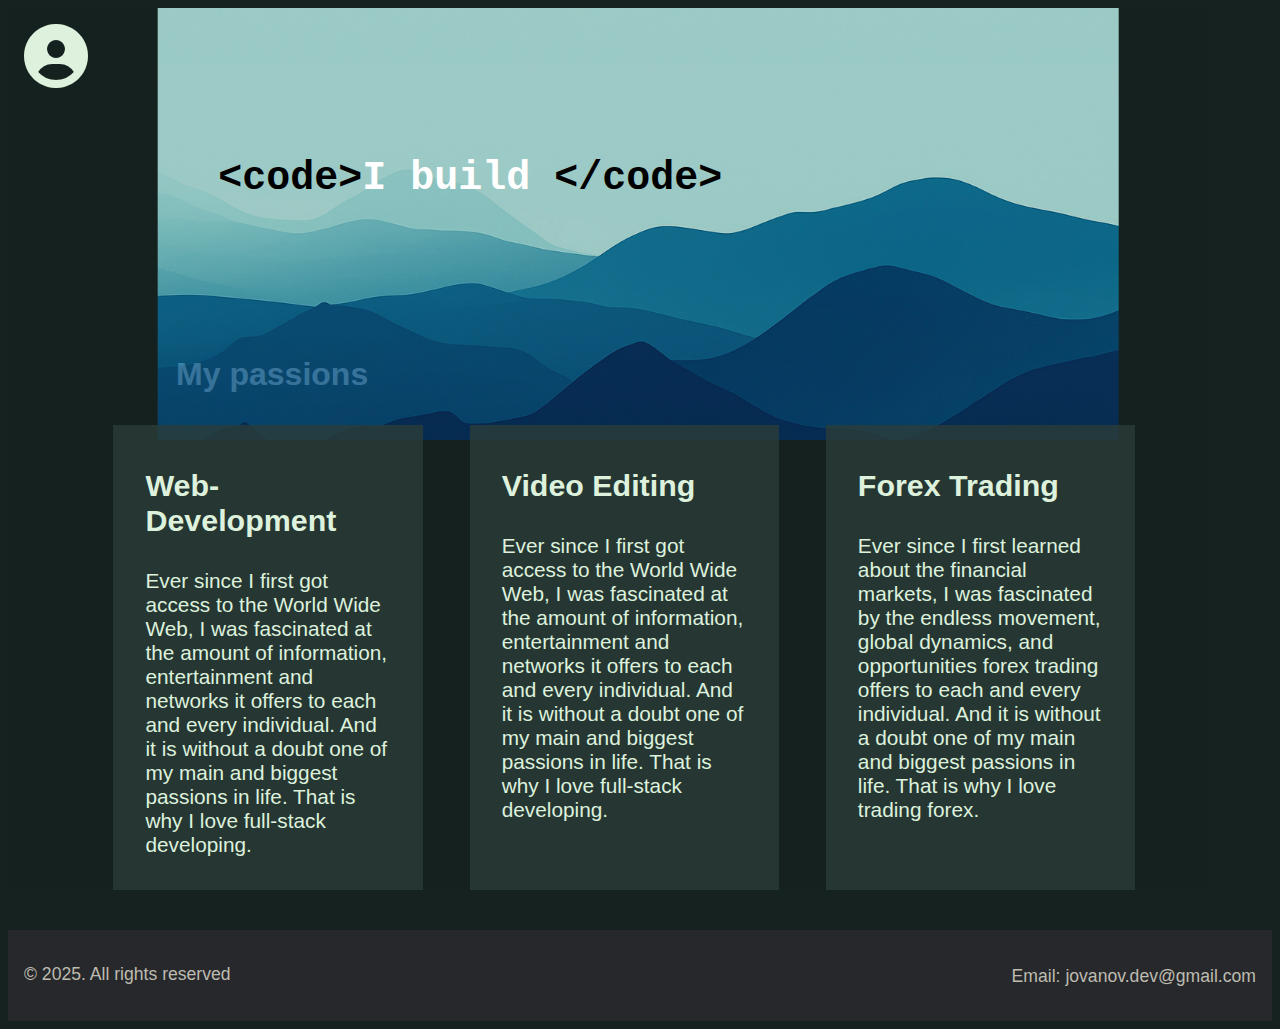
<file: index.html>
<!DOCTYPE html>
<html lang="en">
<head>
    <meta charset="UTF-8">
    <meta name="viewport" content="width=device-width, initial-scale=1.0">
    <link rel="stylesheet" href="./portfoliocss.css">
    <link rel="stylesheet" href="https://cdnjs.cloudflare.com/ajax/libs/font-awesome/6.7.2/css/all.min.css" integrity="sha512-Evv84Mr4kqVGRNSgIGL/F/aIDqQb7xQ2vcrdIwxfjThSH8CSR7PBEakCr51Ck+w+/U6swU2Im1vVX0SVk9ABhg==" crossorigin="anonymous" referrerpolicy="no-referrer" />
    <title>Portfolio</title>
</head>
<body>
    <div class="all_sides">
    

        
        <i class="fa-solid fa-circle-user" class="onclick_button" onclick="toggleMenu()"></i>
<p class="nav_p">HOME</p>
           
        <div id="popupMenu" class="left_side">
        
            <img class="profile_picture" src="./1000015384.webp">
        <p class="name">Stefan Jovanov</p>
        <p class="profile_etc">Full-stack Web Developer</p>
            <div class="left_side_down">
                <div class="age_city_residence">
                    <div class="age">
                        <p>Age: </p>
                        <p>17</p> 
                    </div>
                    <div class="city">
                        <p>City: </p>
                        <p>Veles</p>
                    </div>
                    <div class="residence">
                        <p>Residence: </p>
                        <p>Macedonia</p>
                    </div>
                </div>
            <hr class="line">
            <div class="circles">
                <div class="html">
                    <div class="html_circle"><p class="html_value">100%</p></div>
                    <p class="html_p">HTML</p>
                </div>
                <div class="css">
                    <div class="css_circle"><p class="css_value">100%</p></div>
                    <p class="css_p">CSS</p>
                </div>
                <div class="javascript">
                    <div class="javascript_circle"><p class="javascript_value">70%</p></div>
                    <p class="javascript_p">JavaScript</p>
                </div>
                <div class="php">
                    <div class="php_circle"><p class="php_value">40%</p></div>
                    <p class="php_p">PHP</p>
                </div>
           
            </div>
         </div>
    </div>
    <div class="center_right_side">
        <div class="center">
                    <img class="photo_paysage" src="./polarr_image.jpg">
                    <p class="banner-text"><code>&lt;<span>code</span>&gt;<span id="typed-text"></span><span class="cursor"></span>&lt;/<span>code</span>&gt;</code></p>
                    
        </img>
        </div>
        <div class="center_down">
            <p class="center_down_p">My passions</p>
        <div class="passions">
            <div class="passion_square">
                <p class="upper_p">Web-Development</p>
                <p class="lower_p">Ever since I first got access to the World Wide Web, I was fascinated at the amount of information, entertainment and networks it offers to each and every individual. And it is without a doubt one of my main and biggest passions in life. That is why I love full-stack developing.</p>
            </div>
            <div class="passion_square">
                <p class="upper_p">Video Editing</p>
                <p class="lower_p">Ever since I first got access to the World Wide Web, I was fascinated at the amount of information, entertainment and networks it offers to each and every individual. And it is without a doubt one of my main and biggest passions in life. That is why I love full-stack developing.</p>
            </div>
            <div class="passion_square">
                <p class="upper_p">Forex Trading</p>
                <p class="lower_p">Ever since I first learned about the financial markets, I was fascinated by the endless movement, global dynamics, and opportunities forex trading offers to each and every individual. And it is without a doubt one of my main and biggest passions in life. That is why I love trading forex.</p>
            </div>
        </div> 
        </div>
        <div class="right_side">
        </div>
    </div>
</div>
<footer>
  <p class="left_footer_p">© 2025. All rights reserved</p>
  <p class="right_footer_p">Email: <br class="br" >jovanov.dev@gmail.com</p>
</footer>
</body>
<script>
    const text = "I build web-sites.";
    const target = document.getElementById("typed-text");
    let index = 0;
    let deleting = false;

    function typeLoop() {
      if (!deleting) {
        target.textContent += text[index];
        index++;
        if (index === text.length) {
          deleting = true;
          setTimeout(typeLoop, 1000); // wait before deleting
          return;
        }
      } else {
        target.textContent = text.substring(0, index - 1);
        index--;
        if (index === 0) {
          deleting = false;
        }
      }
      setTimeout(typeLoop, 100);
    }

    typeLoop();


    function toggleMenu() {
  var menu = document.getElementById("popupMenu");
  menu.style.display = (menu.style.display === "block") ? "none" : "block";
}
  </script>
</file>
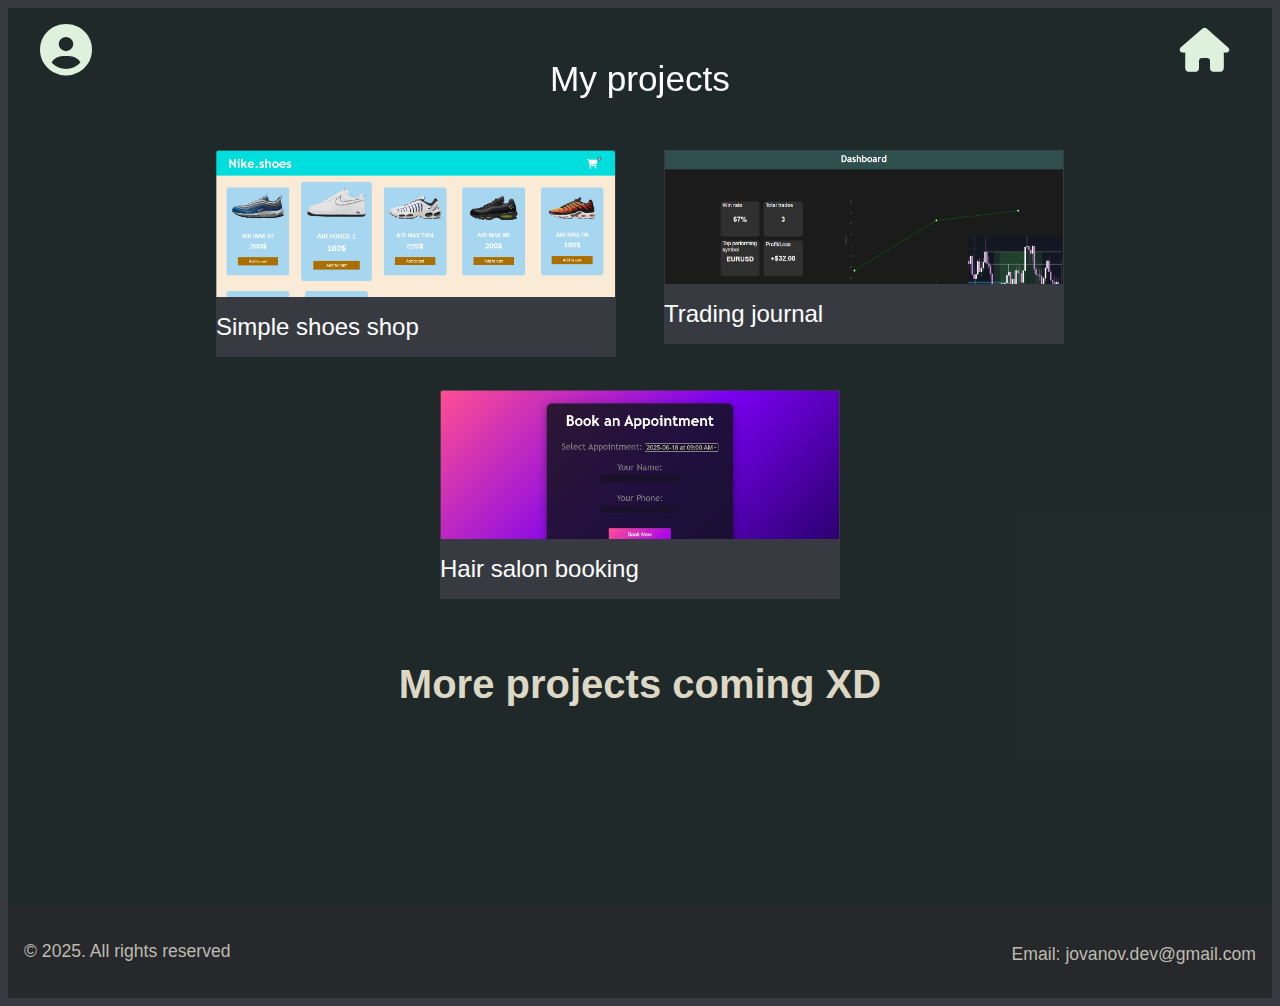
<file: portfolio_inside.html>
<!DOCTYPE html>
<html lang="en">
<head>
    <meta charset="UTF-8">
    <meta name="viewport" content="width=device-width, initial-scale=1.0">
    <link rel="stylesheet" href="nov.css">
        <link rel="stylesheet" href="https://cdnjs.cloudflare.com/ajax/libs/font-awesome/6.7.2/css/all.min.css" integrity="sha512-Evv84Mr4kqVGRNSgIGL/F/aIDqQb7xQ2vcrdIwxfjThSH8CSR7PBEakCr51Ck+w+/U6swU2Im1vVX0SVk9ABhg==" crossorigin="anonymous" referrerpolicy="no-referrer" />
<link rel="stylesheet" href="https://cdnjs.cloudflare.com/ajax/libs/font-awesome/6.5.0/css/all.min.css">
    <link rel="stylesheet" href="https://cdnjs.cloudflare.com/ajax/libs/font-awesome/6.7.2/css/all.min.css" integrity="sha512-Evv84Mr4kqVGRNSgIGL/F/aIDqQb7xQ2vcrdIwxfjThSH8CSR7PBEakCr51Ck+w+/U6swU2Im1vVX0SVk9ABhg==" crossorigin="anonymous" referrerpolicy="no-referrer" />
    <title>Portfolio</title>
    </head>
<body><div class="fixed">
     <i id="datenema" class="fa-solid fa-circle-user" class="onclick_button" onclick="toggleMenu()"></i>
   
    <a href="index.html" class="home_btn">
        <i class="fas fa-home"></i> 
</a>
</div>
           
        <div id="popupMenu" class="left_side">
        
            <img class="profile_picture" src="./1000015384.webp">
        <p class="name">Stefan Jovanov</p>
        <p class="profile_etc">Full-stack Web Developer</p>
            <div class="left_side_down">
                <div class="age_city_residence">
                    <div class="age">
                        <p>Age: </p>
                        <p>17</p> 
                    </div>
                    <div class="city">
                        <p>City: </p>
                        <p>Veles</p>
                    </div>
                    <div class="residence">
                        <p>Residence: </p>
                        <p>Macedonia</p>
                    </div>
                </div>
            <hr class="line">
            <div class="circles">
                <div class="html">
                    <div class="html_circle"><p class="html_value">100%</p></div>
                    <p class="html_p">HTML</p>
                </div>
                <div class="css">
                    <div class="css_circle"><p class="css_value">100%</p></div>
                    <p class="css_p">CSS</p>
                </div>
                <div class="javascript">
                    <div class="javascript_circle"><p class="javascript_value">70%</p></div>
                    <p class="javascript_p">JavaScript</p>
                </div>
                <div class="php">
                    <div class="php_circle"><p class="php_value">40%</p></div>
                    <p class="php_p">PHP</p>
                </div>
           
            </div>
         </div>
    </div>
    <div class="center_right_side">
        <p class="projects_p">My projects</p>
        <div class="flex">
        <div class="project">
            <img class="project_image" src="./cc.PNG">
            <p class="project_text1">   Simple shoes shop</p>
           
        </div>
        <div class="project">
            <img class="project_image" src="./Capturebv.png">
            <p class="project_text1 plus">  Trading journal</p>
        </div>
         <div class="project lower">
            <img class="project_image" src="./hj.PNG">
            <p class="project_text1">Hair salon booking</p>
        </div>
        
    </div>
    <p class="endot">More projects coming XD</p>
    </div>
<footer>
  <p class="left_footer_p">© 2025. All rights reserved</p>
  <p class="right_footer_p">Email: <br class="br" >jovanov.dev@gmail.com</p>
</footer>
    
</body>
</html>

<script>
    
    function toggleMenu() {
  var menu = document.getElementById("popupMenu");
  menu.style.display = (menu.style.display === "block") ? "none" : "block";
}
</script>
</file>
<file: portfoliocss.css>
body {
    background-color: #373b41;
    
}
.nav_p {
    display: none;
}
body::-webkit-scrollbar { 
    display: none;  /* Safari and Chrome */
  }
  html, body {
    max-width: 100%;
    overflow-x: hidden;
}
  .all_sides {
    position: relative;
    display: flex;
    gap: 10%;
  }

.left_side {
    width: 27.5%;
    background-color: #33595e;
    z-index: 12;
    
    height: 120rem;
    position: fixed;
}
.profile_picture {
    width: 8.5rem;
    left: 50%;
    position: relative;
    transform: translateX(-50%);
    border-radius: 100%;
    margin-top: 2rem;
}
.name {
    color: #ddf1dd;
    font-size: 1.8rem;
    text-align: center;
    font-family: 'Trebuchet MS', 'Lucida Sans Unicode', 'Lucida Grande', 'Lucida Sans', Arial, sans-serif;
    font-weight: bold;
}
.profile_etc {
    color: #ddf1dd;
    font-size: 1.4rem;
    margin-top: -1rem;
    text-align: center;
    font-family: 'Trebuchet MS', 'Lucida Sans Unicode', 'Lucida Grande', 'Lucida Sans', Arial, sans-serif;    
}
.left_side_down {
    width: 100%; 
    justify-items: center;
    font-family: 'Times New Roman', Times, serif;
    background-color: #2d4c50;
    height: 100%;
   
    position: relative;
    margin-top: 0%;
}
.age {
    font-size: 1.6rem;
    display: flex;
    gap: 12rem;
    
}
.city {
    font-size: 1.6rem;
    margin-top: -2rem;
    display: flex;
    gap: 10rem;
}
.residence {
    font-size: 1.6rem;
    display: flex;
    gap:3rem;
    margin-top: -2rem;
}
.age_city_residence {
   position: relative;
   margin-top: -0.7rem;
    color: #ddf1dd;
}
.line {
  background-color: #ddf1ddc4;
  color: #ddf1ddc4;;
  margin-top: -0.5rem;
  border-color: #ddf1ddc9;
  width: 83%;
}
.html_circle {
    background-color: transparent;
    border-color: #ddd7c5;
    border-style: solid;
    width: 4.5rem;
    height: 4.5rem;
    margin-top: 1rem;
   
    border-radius: 100%;
    vertical-align: middle;
    position: relative;
    text-align: center;

}
.html_value { 
    color: #ddf1dd;
    font-family: 'Trebuchet MS', 'Lucida Sans Unicode', 'Lucida Grande', 'Lucida Sans', Arial, sans-serif;
    top: 50%;
    position: relative;
    transform: translateY(-140%);
    font-size: 1.6rem;
    font-weight: bold;
}
.html {
    text-align: center;
    margin-top: -0.7rem;
    justify-content: center;
    justify-items: center;
}
.css {margin-top: -0.7rem;
    text-align: center;
    justify-content: center;
    justify-items: center;
}
.javascript {margin-top: -0.7rem;
    text-align: center;
    justify-content: center;
    justify-items: center;
}
.php {
    text-align: center;
    margin-top: -2rem;
    justify-content: center;
    justify-items: center;
}
.html_p {
    color: #ddf1dd;
    font-family: 'Trebuchet MS', 'Lucida Sans Unicode', 'Lucida Grande', 'Lucida Sans', Arial, sans-serif;
    font-size: 1.6rem;
    
    margin-left: 0;
    margin-top: 0.45rem;
}
.css_circle {
    background-color: transparent;
    border-color: #ddd7c5;
    border-style: solid;
    width: 4.5rem;
    height: 4.5rem;
    margin-top: 1rem;
    margin-left: 0rem;
    border-radius: 100%;
    vertical-align: middle;
    position: relative;
    text-align: center;

}
.css_value { 
    color: #ddf1dd;
    font-family: 'Trebuchet MS', 'Lucida Sans Unicode', 'Lucida Grande', 'Lucida Sans', Arial, sans-serif;
    top: 50%;
    position: relative;
    transform: translateY(-140%);
    font-size: 1.6rem;
    font-weight: bold;
}
.css_p {
    color: #ddf1dd;
    font-family: 'Trebuchet MS', 'Lucida Sans Unicode', 'Lucida Grande', 'Lucida Sans', Arial, sans-serif;
    font-size: 1.7rem;
    margin-left: 0rem;
    margin-top: 0.4rem;
}
.circles {
    display: grid;
  grid-template-columns: repeat(3, 1fr);
}
.javascript_circle {
    background-color: transparent;
    border-color: #ddd7c5;
    border-style: solid;
    width: 4.5rem;
    height: 4.5rem;
    margin-top: 1rem;
    margin-left: 0rem;
    border-radius: 100%;
    vertical-align: middle;
    position: relative;
    text-align: center;

}
.javascript_value { 
  color: #ddf1dd;
    font-family: 'Trebuchet MS', 'Lucida Sans Unicode', 'Lucida Grande', 'Lucida Sans', Arial, sans-serif;
    top: 50%;
    position: relative;
    transform: translateY(-140%);
    font-size: 1.65rem;
    font-weight: bold;
}
.javascript_p {
   color: #ddf1dd;;
    font-family: 'Trebuchet MS', 'Lucida Sans Unicode', 'Lucida Grande', 'Lucida Sans', Arial, sans-serif;
    font-size: 1.6rem;
    margin-left: 0rem;
    margin-top: 0.4rem;
}
.php_circle {
    background-color: transparent;
    border-color: #ddd7c5;
    border-style: solid;
    width: 4.5rem;
    height: 4.5rem;
    margin-top: 1rem;
    border-radius: 100%;
    vertical-align: middle;
    position: relative;
    text-align: center;

}
.php_value { 
    color: #ddf1dd;
    font-family: 'Trebuchet MS', 'Lucida Sans Unicode', 'Lucida Grande', 'Lucida Sans', Arial, sans-serif;
    top: 50%;
    position: relative;
    transform: translateY(-140%);
    font-size: 1.65rem;
    font-weight: bold;
}
.php_p {
    color: #ddf1dd;
    font-family: 'Trebuchet MS', 'Lucida Sans Unicode', 'Lucida Grande', 'Lucida Sans', Arial, sans-serif;
    font-size: 1.7rem;

    margin-top: 0.2rem;
}
.center_right_side {
    background-color: #16221fb0;
    width:95%;
    height: 97%;
    position: relative;
    z-index: 1;
    padding-left: 0rem;
    padding-right: 0rem;
    padding-bottom: 10%;
    padding-top: 1rem;
}
.onclick_button {
    display: none;
}
.photo_paysage {
    width: 70%;
    height: 50%;
    opacity: 80%;
    margin-left: 23%;
}
.banner-text {
    font-size:2.5rem;
    margin-top: -20%;
    margin-left: 26%;
    font-family:'Courier New', Courier, monospace;
    font-weight: bold;

    color: rgb(0, 0, 0);
    position: absolute;
    width: 100rem;
    height: 10rem;
}   
#typed-text {
    color: white;
}
.fa-solid {
    display: none;
}
.portfolio_button {
    width: 17%;
    font-size: 1.65rem;
    font-weight: bold;
    color: white;
    font-family: 'Trebuchet MS', 'Lucida Sans Unicode', 'Lucida Grande', 'Lucida Sans', Arial, sans-serif;
    height: 3.8rem;
    bottom: 10rem;
    position: relative;
    margin-left: 27%;
    background-color: #33595e;
    transition: box-shadow 0.3s, color 0.3s;
    border: none;
}
.portfolio_button:hover {
transform: scale(1.04);
}
.center_down_p {
    color: white;
    font-size: 2rem;
    font-weight: bold;
    font-family:Arial, Helvetica, sans-serif ;
    margin-top: 1rem;
    margin-left: 20rem;
}
.passion_square {
    background-color: #2b3d39c9;
    width: 21%;
    position: relative;
    padding: 0.8rem 2rem;
    color: #ddf1dd;
}
.upper_p {
    font-family: 'Trebuchet MS', 'Lucida Sans Unicode', 'Lucida Grande', 'Lucida Sans', Arial, sans-serif;
    font-size: 1.9rem;
    font-weight: bold;
}
.lower_p {
    font-size: 1.3rem;
    font-weight: lighter;
    font-family: Arial, Helvetica, sans-serif;
}
.passions {
    display: flex;
    margin-left: 22%;
    color: #ddf1dd;
    margin-top: -0.5rem;
    gap: 4%;
    }
    .fa-solid {
        display: none;
    }
.right_side {
    position: absolute;
    color: rgba(80, 80, 80, 0.658);
    font-size: 7rem;
    margin-left: 97.5rem;
    font-weight: bold;
    letter-spacing: 1rem;
    margin-top: -50rem;
    transform:rotate(270deg);
    font-family: 'Trebuchet MS', 'Lucida Sans Unicode', 'Lucida Grande', 'Lucida Sans', Arial, sans-serif;
}
.onclick_button {
    display: none;
}
footer {
    margin-left: 24rem;
    display: block;
    z-index: 120;
    padding-left: 2.5rem;
    padding-right: 1rem;
    font-family: 'Franklin Gothic Medium', 'Arial Narrow', Arial, sans-serif;
    color: #bebbb0;
    font-size:1.1rem;
    padding-bottom: 0.2rem;
    padding-top: 1rem;
    background-color: #26282b;
}
.left_footer_p {
    vertical-align: middle;
text-align: left;
position: relative;
}
.right_footer_p {
text-align: right;
vertical-align: middle;
position: relative;
margin-top: -2.25rem;
}
.br {
    display: none;
}
@media only screen and (max-width: 1386px) {
    footer {
        margin: 0;
        padding-left: 1rem;
        padding-bottom: 1rem;
        margin-top: 2.5rem;
    }
    .left_side {
        animation: fadeIn 0.3s ease;
        display: none;
        width: 28rem;
    }
    body {
        background-color: #16221f;
    }
    .center_right_side {
        padding: 0;
        margin: 0;
    }
    .right_side {
        display: none;
    }
    .photo_paysage {
        width:80%;
        height: 27rem;
        left: 50%;
        position: relative;
        transform: translateX(-50%);
        margin-left: 2.5%;
        opacity: 80%;
        padding-bottom: 3rem;
        justify-items: center;
        
    }
    .passions {
        margin: 0;
        justify-content: center;
        margin-left: 2rem;
    }
    .fa-solid {
        display: flex;
        position: fixed;
        font-size: 4rem;
        margin-left: 1rem;
        margin-top: 1rem;
        color: #ddf1dd;
        z-index: 15;
    }
    .center_down_p {
        
        margin-left: 18rem;
    }
    .banner-text {
        font-size:2.5rem;
        margin-top: -21rem;
        margin-left: 17.5%;
        max-width: 75%;
        font-family:'Courier New', Courier, monospace;
        font-weight: bold;
        color: rgb(0, 0, 0);
        position: relative;
        width: 100rem;
        height: 10rem;
    }   
    .portfolio_button {
        width: 13rem;
        font-size: 150%;
        font-weight: bold;
        color: white;
        font-family: 'Trebuchet MS', 'Lucida Sans Unicode', 'Lucida Grande', 'Lucida Sans', Arial, sans-serif;
        height: 4rem;
        margin-top: 4rem;
        position: relative;
        margin-left: 20%;
        background-color: #33595e;
        transition: box-shadow 0.3s, color 0.3s;
        border: none;
    }
    .profile_picture {
        max-width: 8rem;
        height: 8rem;
        left: 50%;
        position: relative;
        transform: translateX(-50%);
        border-radius: 100%;
        margin-top: 2rem;
    }
    .name {
        color: #ddf1dd;
        font-size: 1.5rem;
        margin-top: 0.5rem;
        text-align: center;
        font-family: 'Trebuchet MS', 'Lucida Sans Unicode', 'Lucida Grande', 'Lucida Sans', Arial, sans-serif;
        font-weight: bold;
    }
    .profile_etc {
        color: #ddf1dd;
        font-size: 1rem;
        text-align: center;
        font-family: 'Trebuchet MS', 'Lucida Sans Unicode', 'Lucida Grande', 'Lucida Sans', Arial, sans-serif;    
    }
.center_down_p {
    margin-left: 14%;
}
    .left_side {
        height: 50rem;
    }
    .line {
      background-color: #ddf1ddc4;
      color: #ddf1ddc4;;
      border-color: #ddf1ddc9;
      width: 83%;
    }
    
    .circles {
        display: grid;
        gap: 1rem;
      grid-template-columns: repeat(3, 1fr);
    }
   .profile_picture {
    width: 10rem;
   }
   .name {
    font-size: 2rem;
   }
   .profile_etc {
    font-size: 1.8rem;
   }
   .age {
    font-size: 1.8rem;
    gap: 15rem;
   }
   .city {
    gap: 13rem;
    font-size: 1.8rem;
   }
   .residence {
    gap: 5rem;
    font-size: 1.8rem;
   }
   .html {
    margin-top: 0;
   }
      .css {
    margin-top: 0;
   }
      .javascript {
    margin-top: 0;
   }
   .html_circle {
    width: 5.5rem;
    height: 5.5rem;
   }
   .css_circle {
    width: 5.5rem;
    height: 5.5rem;
   }
   .javascript_circle {
    width: 5.5rem;
    height: 5.5rem;
   }
   .php_circle {
    width: 5.5rem;
    height: 5.5rem;
   }
   .html_value {
    font-size: 1.85em;
   }
    .css_value {
    font-size: 1.85em;
   }
    .javascript_value {
    font-size: 2em;
   }
    .php_value {
    font-size: 2em;
   }
   .html_p {
    font-size: 2rem;
   }
   .css_p {
    font-size: 2.05rem;
   }
   .javascript_p {
    font-size: 1.95rem;
   }
   .php_p {
    font-size: 2.05rem;
   }
   .age_city_residence {
    margin-top: 0;
   }
   .line {
    margin-top: 0;
    
   }
} 
@media only screen and (max-width: 1385px) {
    .left_side {
        width: 34%;
    }
    .profile_picture {
    width: 8.5rem;
    left: 50%;
    position: relative;
    transform: translateX(-50%);
    border-radius: 100%;
    margin-top: 2rem;
}
.name {
    color: #ddf1dd;
    font-size: 1.7rem;
    text-align: center;
    font-family: 'Trebuchet MS', 'Lucida Sans Unicode', 'Lucida Grande', 'Lucida Sans', Arial, sans-serif;
    font-weight: bold;
}
.profile_etc {
    color: #ddf1dd;
    font-size: 1.3rem;
    margin-top: -1rem;
    text-align: center;
    font-family: 'Trebuchet MS', 'Lucida Sans Unicode', 'Lucida Grande', 'Lucida Sans', Arial, sans-serif;    
}
.age {
    font-size: 1.3rem;
    display: flex;
    gap: 12rem;
    
}
.city {
    font-size: 1.3rem;
    margin-top: -2rem;
    display: flex;
    gap: 10rem;
}
.residence {
    font-size: 1.3rem;
    display: flex;
    gap:4rem;
    margin-top: -2rem;
}
.age_city_residence {
   position: relative;
   margin-top: -0.7rem;
    color: #ddf1dd;
}
.line {
  background-color: #ddf1ddc4;
  color: #ddf1ddc4;;
  margin-top: -0.5rem;
  border-color: #ddf1ddc9;
  width: 83%;
}
.html_circle {
    background-color: transparent;
    border-color: #ddd7c5;
    border-style: solid;
    width: 4rem;
    height: 4rem;
    margin-top: 1rem;
   
    border-radius: 100%;
    vertical-align: middle;
    position: relative;
    text-align: center;

}
.html_value { 
    color: #ddf1dd;
    font-family: 'Trebuchet MS', 'Lucida Sans Unicode', 'Lucida Grande', 'Lucida Sans', Arial, sans-serif;
    top: 50%;
    position: relative;
    transform: translateY(-140%);
    font-size: 1.4rem;
    font-weight: bold;
}
.html {
    text-align: center;
    margin-top: -0.7rem;
    justify-content: center;
    justify-items: center;
}
.css {margin-top: -0.7rem;
    text-align: center;
    justify-content: center;
    justify-items: center;
}
.javascript {margin-top: -0.7rem;
    text-align: center;
    justify-content: center;
    justify-items: center;
}
.php {
    text-align: center;
    margin-top: -2rem;
    justify-content: center;
    justify-items: center;
}
.html_p {
    color: #ddf1dd;
    font-family: 'Trebuchet MS', 'Lucida Sans Unicode', 'Lucida Grande', 'Lucida Sans', Arial, sans-serif;
    font-size: 1.4rem;
    
    margin-left: 0;
    margin-top: 0.45rem;
}
.css_circle {
    background-color: transparent;
    border-color: #ddd7c5;
    border-style: solid;
    width: 4rem;
    height: 4rem;
    margin-top: 1rem;
    margin-left: 0rem;
    border-radius: 100%;
    vertical-align: middle;
    position: relative;
    text-align: center;

}
.css_value { 
    color: #ddf1dd;
    font-family: 'Trebuchet MS', 'Lucida Sans Unicode', 'Lucida Grande', 'Lucida Sans', Arial, sans-serif;
    top: 50%;
    position: relative;
    transform: translateY(-140%);
    font-size: 1.4rem;
    font-weight: bold;
}
.css_p {
    color: #ddf1dd;
    font-family: 'Trebuchet MS', 'Lucida Sans Unicode', 'Lucida Grande', 'Lucida Sans', Arial, sans-serif;
    font-size: 1.45rem;
    margin-left: 0rem;
    margin-top: 0.4rem;
}
.circles {
    display: grid;
  grid-template-columns: repeat(3, 1fr);
}
.javascript_circle {
    background-color: transparent;
    border-color: #ddd7c5;
    border-style: solid;
    width: 4rem;
    height: 4rem;
    margin-top: 1rem;
    margin-left: 0rem;
    border-radius: 100%;
    vertical-align: middle;
    position: relative;
    text-align: center;

}
.javascript_value { 
  color: #ddf1dd;
    font-family: 'Trebuchet MS', 'Lucida Sans Unicode', 'Lucida Grande', 'Lucida Sans', Arial, sans-serif;
    top: 50%;
    position: relative;
    transform: translateY(-140%);
    font-size: 1.5rem;
    font-weight: bold;
}
.javascript_p {
   color: #ddf1dd;;
    font-family: 'Trebuchet MS', 'Lucida Sans Unicode', 'Lucida Grande', 'Lucida Sans', Arial, sans-serif;
    font-size: 1.4rem;
    margin-left: 0rem;
    margin-top: 0.4rem;
}
.circles {
    gap: 0rem;
}
.php {
    margin-top: -1rem;
}
.php_circle {
    background-color: transparent;
    border-color: #ddd7c5;
    border-style: solid;
    width: 4rem;
    height: 4rem;
    margin-top: 1rem;
    border-radius: 100%;
    vertical-align: middle;
    position: relative;
    text-align: center;

}
.php_value { 
    color: #ddf1dd;
    font-family: 'Trebuchet MS', 'Lucida Sans Unicode', 'Lucida Grande', 'Lucida Sans', Arial, sans-serif;
    top: 50%;
    position: relative;
    transform: translateY(-140%);
    font-size: 1.5rem;
    font-weight: bold;
}
.php_p {
    color: #ddf1dd;
    font-family: 'Trebuchet MS', 'Lucida Sans Unicode', 'Lucida Grande', 'Lucida Sans', Arial, sans-serif;
    font-size: 1.45rem;

    margin-top: 0.2rem;
}
}
@media only screen and (max-width: 767px) {
    .left_footer_p {
        margin-top: 0;
        max-width: 50%;
    }
    footer {
        font-size: 0.8rem;
        padding-top: 1rem;
    }
    .br {
        display: inline;
    }

    .right_footer_p {
        margin-top: -3.24rem;
    }
    .fa-solid {
        position:fixed;
        margin: 0;
        margin-top: 0.5rem;
        margin-left: 0.5rem;
        font-size: 2.5rem;
    }
       .photo_paysage {
        width: 85%;
        height: 22rem;
        position: relative;
        opacity: 80%;
        padding-top: 0%;
        margin-top:5rem;       

    }
    .left_side {
        width: 100%;
        margin-top: -0.5rem;
        z-index: 4;
        margin-left: -0.5rem;
        position: fixed;
    }
    nav {
        position: relative;
    }
    ul {
        position: fixed;
    }

    .banner-text {
        margin: 0;
        margin-top: -22.5rem;
        font-size: 2.2rem;
        margin-left: 15%;
        width: 230px;
    }
    .center_right_side {
        margin: 0;
        padding: 0;
    }
    .center_down_p {
        margin: 0;
        font-size: 1.8rem;
        margin-left: 10%;
        margin-top: 10%;
    }
    .right_side {
       display: none;
    }
    .passions {
        
        display: block;
    }
    .center_down {
        margin-top: -4rem;
    }
    .portfolio_button {
        width: 9rem;
        font-size: 95%;
        font-weight: bold;
        color: white;
        font-family: 'Trebuchet MS', 'Lucida Sans Unicode', 'Lucida Grande', 'Lucida Sans', Arial, sans-serif;
        height: 2.75rem;
        margin-top: 11.5rem;
        position: relative;
        margin-left: 18%;
        background-color: #33595e;
        transition: box-shadow 0.3s, color 0.3s;
        border: none;
    }
    .passion_square {
    background-color: #2b3d39c9;
    width: 70%;
    left: 50%;
    margin-left: 0;
    margin-top: 15px;
    transform: translateX(-52.5%);
    position: relative;
    padding: 0.8rem 2rem;
    color: #ddf1dd;
}
.upper_p {
    font-family: 'Trebuchet MS', 'Lucida Sans Unicode', 'Lucida Grande', 'Lucida Sans', Arial, sans-serif;
    font-size: 1.8rem;
    font-weight: bold;
}
.lower_p {
    font-size: 1.2rem;
    font-weight: lighter;
    font-family: Arial, Helvetica, sans-serif;
}
.nav_p {
    font-size: 3.6rem;
    font-family:'Franklin Gothic Medium', 'Arial Narrow', Arial, sans-serif;
    letter-spacing: 0.3rem;
    color: white;
    position: fixed;
    z-index: 4;
    margin-top: -0.75rem;
    padding-top: 0.5rem;
    display:unset;
    left: 50%;
    transform: translateX(-50%);
    background-color: #283633;
    width: 100%;
    text-align: center;

}
.profile_picture {
    width: 8.5rem;
    left: 50%;
    position: relative;
    transform: translateX(-50%);
    border-radius: 100%;
    margin-top: 2rem;
}
.name {
    color: #ddf1dd;
    font-size: 1.7rem;
    text-align: center;
    font-family: 'Trebuchet MS', 'Lucida Sans Unicode', 'Lucida Grande', 'Lucida Sans', Arial, sans-serif;
    font-weight: bold;
}
.profile_etc {
    color: #ddf1dd;
    font-size: 1.3rem;
    margin-top: -1rem;
    text-align: center;
    font-family: 'Trebuchet MS', 'Lucida Sans Unicode', 'Lucida Grande', 'Lucida Sans', Arial, sans-serif;    
}
.age {
    font-size: 1.3rem;
    display: flex;
    gap: 12rem;
    
}
.city {
    font-size: 1.3rem;
    margin-top: -2rem;
    display: flex;
    gap: 10rem;
}
.residence {
    font-size: 1.3rem;
    display: flex;
    gap:3rem;
    margin-top: -2rem;
}
.age_city_residence {
   position: relative;
   margin-top: -0.7rem;
    color: #ddf1dd;
}
.line {
  background-color: #ddf1ddc4;
  color: #ddf1ddc4;;
  margin-top: -0.5rem;
  border-color: #ddf1ddc9;
  width: 83%;
}
.html_circle {
    background-color: transparent;
    border-color: #ddd7c5;
    border-style: solid;
    width: 4rem;
    height: 4rem;
    margin-top: 1rem;
   
    border-radius: 100%;
    vertical-align: middle;
    position: relative;
    text-align: center;

}
.html_value { 
    color: #ddf1dd;
    font-family: 'Trebuchet MS', 'Lucida Sans Unicode', 'Lucida Grande', 'Lucida Sans', Arial, sans-serif;
    top: 50%;
    position: relative;
    transform: translateY(-140%);
    font-size: 1.4rem;
    font-weight: bold;
}
.html {
    text-align: center;
    margin-top: -0.7rem;
    justify-content: center;
    justify-items: center;
}
.css {margin-top: -0.7rem;
    text-align: center;
    justify-content: center;
    justify-items: center;
}
.javascript {margin-top: -0.7rem;
    text-align: center;
    justify-content: center;
    justify-items: center;
}
.php {
    text-align: center;
    margin-top: -2rem;
    justify-content: center;
    justify-items: center;
}
.html_p {
    color: #ddf1dd;
    font-family: 'Trebuchet MS', 'Lucida Sans Unicode', 'Lucida Grande', 'Lucida Sans', Arial, sans-serif;
    font-size: 1.4rem;
    
    margin-left: 0;
    margin-top: 0.45rem;
}
.css_circle {
    background-color: transparent;
    border-color: #ddd7c5;
    border-style: solid;
    width: 4rem;
    height: 4rem;
    margin-top: 1rem;
    margin-left: 0rem;
    border-radius: 100%;
    vertical-align: middle;
    position: relative;
    text-align: center;

}
.css_value { 
    color: #ddf1dd;
    font-family: 'Trebuchet MS', 'Lucida Sans Unicode', 'Lucida Grande', 'Lucida Sans', Arial, sans-serif;
    top: 50%;
    position: relative;
    transform: translateY(-140%);
    font-size: 1.4rem;
    font-weight: bold;
}
.css_p {
    color: #ddf1dd;
    font-family: 'Trebuchet MS', 'Lucida Sans Unicode', 'Lucida Grande', 'Lucida Sans', Arial, sans-serif;
    font-size: 1.45rem;
    margin-left: 0rem;
    margin-top: 0.4rem;
}
.circles {
    display: grid;
  grid-template-columns: repeat(3, 1fr);
}
.javascript_circle {
    background-color: transparent;
    border-color: #ddd7c5;
    border-style: solid;
    width: 4rem;
    height: 4rem;
    margin-top: 1rem;
    margin-left: 0rem;
    border-radius: 100%;
    vertical-align: middle;
    position: relative;
    text-align: center;

}
.javascript_value { 
  color: #ddf1dd;
    font-family: 'Trebuchet MS', 'Lucida Sans Unicode', 'Lucida Grande', 'Lucida Sans', Arial, sans-serif;
    top: 50%;
    position: relative;
    transform: translateY(-140%);
    font-size: 1.5rem;
    font-weight: bold;
}
.javascript_p {
   color: #ddf1dd;;
    font-family: 'Trebuchet MS', 'Lucida Sans Unicode', 'Lucida Grande', 'Lucida Sans', Arial, sans-serif;
    font-size: 1.4rem;
    margin-left: 0rem;
    margin-top: 0.4rem;
}
.circles {
    gap: 0rem;
}
.php {
    margin-top: -1rem;
}
.php_circle {
    background-color: transparent;
    border-color: #ddd7c5;
    border-style: solid;
    width: 4rem;
    height: 4rem;
    margin-top: 1rem;
    border-radius: 100%;
    vertical-align: middle;
    position: relative;
    text-align: center;

}
.php_value { 
    color: #ddf1dd;
    font-family: 'Trebuchet MS', 'Lucida Sans Unicode', 'Lucida Grande', 'Lucida Sans', Arial, sans-serif;
    top: 50%;
    position: relative;
    transform: translateY(-140%);
    font-size: 1.5rem;
    font-weight: bold;
}
.php_p {
    color: #ddf1dd;
    font-family: 'Trebuchet MS', 'Lucida Sans Unicode', 'Lucida Grande', 'Lucida Sans', Arial, sans-serif;
    font-size: 1.45rem;

    margin-top: 0.2rem;
}
}
@media only screen and (min-width:344px) and (max-width:768px)
{
.right_footer_p {
    margin-top: -2rem;
}
}
</file>
<file: nov.css>
body {
    background-color: #373b41;
    
}
.nav_p {
    display: none;
}
body::-webkit-scrollbar { 
    display: none;  /* Safari and Chrome */
  }
    html, body {
    max-width: 100%;
    overflow-x: hidden;
}
.left_side {
    width: 27.5%;
    background-color: #33595e;
    z-index: 12;
    height: 120rem;
    position: fixed;
}
#datenema {
    display: none;
}
.profile_picture {
    width: 8.5rem;
    left: 50%;
    position: relative;
    transform: translateX(-50%);
    border-radius: 100%;
    margin-top: 2rem;
}
.name {
    color: #ddf1dd;
    font-size: 1.8rem;
    text-align: center;
    font-family: 'Trebuchet MS', 'Lucida Sans Unicode', 'Lucida Grande', 'Lucida Sans', Arial, sans-serif;
    font-weight: bold;
}
.profile_etc {
    color: #ddf1dd;
    font-size: 1.4rem;
    margin-top: -1rem;
    text-align: center;
    font-family: 'Trebuchet MS', 'Lucida Sans Unicode', 'Lucida Grande', 'Lucida Sans', Arial, sans-serif;    
}
.left_side_down {
    width: 100%; 
    justify-items: center;
    font-family: 'Times New Roman', Times, serif;
    background-color: #2d4c50;
    height: 100%;
   
    position: relative;
    margin-top: 0%;
}
.age {
    font-size: 1.6rem;
    display: flex;
    gap: 12rem;
    
}
.city {
    font-size: 1.6rem;
    margin-top: -2rem;
    display: flex;
    gap: 10rem;
}
.residence {
    font-size: 1.6rem;
    display: flex;
    gap:3rem;
    margin-top: -2rem;
}
.age_city_residence {
   position: relative;
   margin-top: -0.7rem;
    color: #ddf1dd;
}
.line {
  background-color: #ddf1ddc4;
  color: #ddf1ddc4;;
  margin-top: -0.5rem;
  border-color: #ddf1ddc9;
  width: 83%;
}
.html_circle {
    background-color: transparent;
    border-color: #ddd7c5;
    border-style: solid;
    width: 4.5rem;
    height: 4.5rem;
    margin-top: 1rem;
   
    border-radius: 100%;
    vertical-align: middle;
    position: relative;
    text-align: center;

}
.html_value { 
    color: #ddf1dd;
    font-family: 'Trebuchet MS', 'Lucida Sans Unicode', 'Lucida Grande', 'Lucida Sans', Arial, sans-serif;
    top: 50%;
    position: relative;
    transform: translateY(-140%);
    font-size: 1.6rem;
    font-weight: bold;
}
.html {
    text-align: center;
    margin-top: -0.7rem;
    justify-content: center;
    justify-items: center;
}
.css {margin-top: -0.7rem;
    text-align: center;
    justify-content: center;
    justify-items: center;
}
.javascript {margin-top: -0.7rem;
    text-align: center;
    justify-content: center;
    justify-items: center;
}
.php {
    text-align: center;
    margin-top: -2rem;
    justify-content: center;
    justify-items: center;
}
.html_p {
    color: #ddf1dd;
    font-family: 'Trebuchet MS', 'Lucida Sans Unicode', 'Lucida Grande', 'Lucida Sans', Arial, sans-serif;
    font-size: 1.6rem;
    
    margin-left: 0;
    margin-top: 0.45rem;
}
.css_circle {
    background-color: transparent;
    border-color: #ddd7c5;
    border-style: solid;
    width: 4.5rem;
    height: 4.5rem;
    margin-top: 1rem;
    margin-left: 0rem;
    border-radius: 100%;
    vertical-align: middle;
    position: relative;
    text-align: center;

}
.css_value { 
    color: #ddf1dd;
    font-family: 'Trebuchet MS', 'Lucida Sans Unicode', 'Lucida Grande', 'Lucida Sans', Arial, sans-serif;
    top: 50%;
    position: relative;
    transform: translateY(-140%);
    font-size: 1.6rem;
    font-weight: bold;
}
.css_p {
    color: #ddf1dd;
    font-family: 'Trebuchet MS', 'Lucida Sans Unicode', 'Lucida Grande', 'Lucida Sans', Arial, sans-serif;
    font-size: 1.7rem;
    margin-left: 0rem;
    margin-top: 0.4rem;
}
.circles {
    display: grid;
  grid-template-columns: repeat(3, 1fr);
}
.javascript_circle {
    background-color: transparent;
    border-color: #ddd7c5;
    border-style: solid;
    width: 4.5rem;
    height: 4.5rem;
    margin-top: 1rem;
    margin-left: 0rem;
    border-radius: 100%;
    vertical-align: middle;
    position: relative;
    text-align: center;

}
.javascript_value { 
  color: #ddf1dd;
    font-family: 'Trebuchet MS', 'Lucida Sans Unicode', 'Lucida Grande', 'Lucida Sans', Arial, sans-serif;
    top: 50%;
    position: relative;
    transform: translateY(-140%);
    font-size: 1.65rem;
    font-weight: bold;
}
.javascript_p {
   color: #ddf1dd;;
    font-family: 'Trebuchet MS', 'Lucida Sans Unicode', 'Lucida Grande', 'Lucida Sans', Arial, sans-serif;
    font-size: 1.6rem;
    margin-left: 0rem;
    margin-top: 0.4rem;
}
.php_circle {
    background-color: transparent;
    border-color: #ddd7c5;
    border-style: solid;
    width: 4.5rem;
    height: 4.5rem;
    margin-top: 1rem;
    border-radius: 100%;
    vertical-align: middle;
    position: relative;
    text-align: center;

}
.php_value { 
    color: #ddf1dd;
    font-family: 'Trebuchet MS', 'Lucida Sans Unicode', 'Lucida Grande', 'Lucida Sans', Arial, sans-serif;
    top: 50%;
    position: relative;
    transform: translateY(-140%);
    font-size: 1.65rem;
    font-weight: bold;
}
.php_p {
    color: #ddf1dd;
    font-family: 'Trebuchet MS', 'Lucida Sans Unicode', 'Lucida Grande', 'Lucida Sans', Arial, sans-serif;
    font-size: 1.7rem;

    margin-top: 0.2rem;
}
.project {
    width: 25rem;
    height: 12rem;
    overflow: visible;
}
.project:hover {
    transform: scale(1.1);
}
img {
    width: 100%;
}
.flex {
    justify-content: center;
    gap: 3rem;
    flex-wrap: wrap;
    margin-left: 22rem;
    flex: auto;
    display: flex;
}
.project_text1 {
    
    color: white;
    background-color: #373b41;
    width: 100%;
    font-size: 1.5rem;
    font-family: 'Franklin Gothic Medium', 'Arial Narrow', Arial, sans-serif;
    padding-bottom: 1rem;
    padding-top: 1rem;
    margin-top: -3rem;
    position: relative;
}
.center_right_side {
    padding-bottom: 10rem;
    background-color: #16221fb0;
    padding-top: 1rem;
}
.home_btn {
      display: inline-block;
  padding: 10px 20px;
  margin-left: 90%;
  font-size: 3.4rem;
  margin-top: 0.5rem;
  position: fixed;
  color: #ddf1dd;
  text-decoration: none;
  border-radius: 5px;
  font-family: Arial, sans-serif;
}
.projects_p {
    text-align: center; 
    top: -1rem;
    padding-top: 1rem;
    position:relative;
    font-family: 'Franklin Gothic Medium', 'Arial Narrow', Arial, sans-serif;
    font-size: 2.2rem;
    color: white;
}
.second_p {
    display: none;
}
.endot {
    margin-top: 5rem;
    margin-left: 23rem;
    color:#ddd7c5;
    position: relative;
    text-align: center;
    font-size: 2.5rem;
    font-weight: bold;
    font-family: 'Gill Sans', 'Gill Sans MT', Calibri, 'Trebuchet MS', sans-serif;
}
footer {
    margin-left: 24rem;
    display: block;
    z-index: 120;
    padding-left: 2.5rem;
    padding-right: 1rem;
    font-family: 'Franklin Gothic Medium', 'Arial Narrow', Arial, sans-serif;
    color: #bebbb0;
    font-size:1.1rem;
    padding-bottom: 0.2rem;
    padding-top: 1rem;
    background-color: #26282b;
}
.left_footer_p {
    vertical-align: middle;
text-align: left;
position: relative;
}
.right_footer_p {
text-align: right;
vertical-align: middle;
position: relative;
margin-top: -2.25rem;
}
.br {
    display: none;
}
@media only screen and (max-width: 1386px) {
        footer {
        margin: 0;
        padding-left: 1rem;
        padding-bottom: 1rem;
        margin-top: 0rem;
    }
    #datenema {
        display: block;
    }
    .left_side {
        display: none;
        position: absolute;
        height: 100%;
    }
    .flex {
        margin-left: 0;
        width: 90%;
        justify-self: center;
    }
        .fa-solid {
        display: flex;
        position: fixed;
        font-size: 3.25rem;
        margin-left: 2rem;
        margin-top: 1rem;
        color: #ddf1dd;
        z-index: 15;
    }
    .home_btn {
        font-size: 2.75rem;
    }
   .profile_picture {
    width: 6.5rem;
    left: 50%;
    position: relative;
    transform: translateX(-50%);
    border-radius: 100%;
    margin-top: 1rem;
}
.name {
    margin-top: -0rem;
    color: #ddf1dd;
    font-size: 1.3rem;
    text-align: center;
    font-family: 'Trebuchet MS', 'Lucida Sans Unicode', 'Lucida Grande', 'Lucida Sans', Arial, sans-serif;
    font-weight: bold;
}
.profile_etc {
    color: #ddf1dd;
    font-size: 1rem;
    margin-top: -1rem;
    text-align: center;
    font-family: 'Trebuchet MS', 'Lucida Sans Unicode', 'Lucida Grande', 'Lucida Sans', Arial, sans-serif;    
}
.age {
    font-size: 1.3rem;
    display: flex;
    gap: 12rem;
    
}
.city {
    font-size: 1.3rem;
    margin-top: -2rem;
    display: flex;
    gap: 10rem;
}
.residence {
    font-size: 1.3rem;
    display: flex;
    gap:4rem;
    margin-top: -2rem;
}
.age_city_residence {
   position: relative;
   margin-top: -0.7rem;
    color: #ddf1dd;
}
.line {
  background-color: #ddf1ddc4;
  color: #ddf1ddc4;;
  margin-top: -0.5rem;
  border-color: #ddf1ddc9;
  width: 83%;
}
.html_circle {
    background-color: transparent;
    border-color: #ddd7c5;
    border-style: solid;
    width: 4rem;
    height: 4rem;
    margin-top: 1rem;
   
    border-radius: 100%;
    vertical-align: middle;
    position: relative;
    text-align: center;

}
.html_value { 
    color: #ddf1dd;
    font-family: 'Trebuchet MS', 'Lucida Sans Unicode', 'Lucida Grande', 'Lucida Sans', Arial, sans-serif;
    top: 50%;
    position: relative;
    transform: translateY(-140%);
    font-size: 1.4rem;
    font-weight: bold;
}
.html {
    text-align: center;
    margin-top: -0.7rem;
    justify-content: center;
    justify-items: center;
}
.css {margin-top: -0.7rem;
    text-align: center;
    justify-content: center;
    justify-items: center;
}
.javascript {margin-top: -0.7rem;
    text-align: center;
    justify-content: center;
    justify-items: center;
}
.php {
    text-align: center;
    margin-top: -2rem;
    justify-content: center;
    justify-items: center;
}
.html_p {
    color: #ddf1dd;
    font-family: 'Trebuchet MS', 'Lucida Sans Unicode', 'Lucida Grande', 'Lucida Sans', Arial, sans-serif;
    font-size: 1.4rem;
    
    margin-left: 0;
    margin-top: 0.45rem;
}
.css_circle {
    background-color: transparent;
    border-color: #ddd7c5;
    border-style: solid;
    width: 4rem;
    height: 4rem;
    margin-top: 1rem;
    margin-left: 0rem;
    border-radius: 100%;
    vertical-align: middle;
    position: relative;
    text-align: center;

}
.css_value { 
    color: #ddf1dd;
    font-family: 'Trebuchet MS', 'Lucida Sans Unicode', 'Lucida Grande', 'Lucida Sans', Arial, sans-serif;
    top: 50%;
    position: relative;
    transform: translateY(-140%);
    font-size: 1.4rem;
    font-weight: bold;
}
.css_p {
    color: #ddf1dd;
    font-family: 'Trebuchet MS', 'Lucida Sans Unicode', 'Lucida Grande', 'Lucida Sans', Arial, sans-serif;
    font-size: 1.45rem;
    margin-left: 0rem;
    margin-top: 0.4rem;
}
.circles {
    display: grid;
  grid-template-columns: repeat(3, 1fr);
}
.javascript_circle {
    background-color: transparent;
    border-color: #ddd7c5;
    border-style: solid;
    width: 4rem;
    height: 4rem;
    margin-top: 1rem;
    margin-left: 0rem;
    border-radius: 100%;
    vertical-align: middle;
    position: relative;
    text-align: center;

}
.javascript_value { 
  color: #ddf1dd;
    font-family: 'Trebuchet MS', 'Lucida Sans Unicode', 'Lucida Grande', 'Lucida Sans', Arial, sans-serif;
    top: 50%;
    position: relative;
    transform: translateY(-140%);
    font-size: 1.5rem;
    font-weight: bold;
}
.javascript_p {
   color: #ddf1dd;;
    font-family: 'Trebuchet MS', 'Lucida Sans Unicode', 'Lucida Grande', 'Lucida Sans', Arial, sans-serif;
    font-size: 1.4rem;
    margin-left: 0rem;
    margin-top: 0.4rem;
}
.circles {
    gap: 0rem;
}
.php {
    margin-top: -1rem;
}
.php_circle {
    background-color: transparent;
    border-color: #ddd7c5;
    border-style: solid;
    width: 4rem;
    height: 4rem;
    margin-top: 1rem;
    border-radius: 100%;
    vertical-align: middle;
    position: relative;
    text-align: center;

}
.php_value { 
    color: #ddf1dd;
    font-family: 'Trebuchet MS', 'Lucida Sans Unicode', 'Lucida Grande', 'Lucida Sans', Arial, sans-serif;
    top: 50%;
    position: relative;
    transform: translateY(-140%);
    font-size: 1.5rem;
    font-weight: bold;
}
.php_p {
    color: #ddf1dd;
    font-family: 'Trebuchet MS', 'Lucida Sans Unicode', 'Lucida Grande', 'Lucida Sans', Arial, sans-serif;
    font-size: 1.45rem;

    margin-top: 0.2rem;
}
       .left_side {
        width: 34%;
    }
    .endot {
        margin-left: 0;
    }
}
@media only screen and (max-width: 767px) {
        .left_footer_p {
        margin-top: 0;
        max-width: 50%;
    }
    footer {
        font-size: 0.8rem;
        padding-top: 1rem;
    }
    .br {
        display: inline;
    }

    .right_footer_p {
        margin-top: -3.24rem;
    }
    .project_text1 {
        padding-bottom: 0.5rem;
        padding-top: 0;
    }
    .endot {
        font-size: 2rem;
    }
    .fa-solid {
        top: 0.5rem;
        margin-top: 1rem;
        font-size: 2.8rem;
        position: relative;
        z-index: 100;
    }
    .project:hover {
        transform: scale(1);
    }
    .flex {
        gap: 2rem;
    }
    .center_right_side {
        padding-top: 10rem;
        margin: 0;
    }
    .projects_p {
        margin-top: -1rem;
   }

    .home_btn {
        font-size: 1.5rem;
        left: 0%;
        margin: 0;
        text-align: center;
        justify-content: center;
        justify-items: center;
        justify-self: center;
        position: relative;
        margin-top: 4.33rem;
        padding: 0;
    }
.project_text1 {
    font-size: 1.2rem;
    padding-top: 0.8rem;
    height: 1.5rem;
}
    .fixed {
        display: inline-flex;
        position: fixed;
        background-color:#2d4c50;
        z-index: 10;
        padding-top: 1rem;
        margin-top: -1rem;
        margin-left: -1rem;
        padding-right: 1rem;
        height: 6rem;
        gap: 70%;
        width: 100%;
    }
    .left_side {
        z-index: 1;
    }
    .home_btn {
        position: relative;
       font-size: 2.5rem;
        top: -3rem;
    }
    .second_p {
        color: white;
    position: relative;
    font-family: 'Franklin Gothic Medium', 'Arial Narrow', Arial, sans-serif;
    }
    .fixed {

    }
     .left_side {
        width: 100%;
        margin-top: -0.5rem;
        z-index: 4;
        margin-left: -0.5rem;
        position: absolute;
        padding-top: 6rem;
    }
    .profile_picture {
    width: 8.5rem;
    left: 50%;
    position: relative;
    transform: translateX(-50%);
    border-radius: 100%;
    margin-top: 2rem;
}
.name {
    color: #ddf1dd;
    font-size: 1.7rem;
    text-align: center;
    font-family: 'Trebuchet MS', 'Lucida Sans Unicode', 'Lucida Grande', 'Lucida Sans', Arial, sans-serif;
    font-weight: bold;
}
.profile_etc {
    color: #ddf1dd;
    font-size: 1.3rem;
    margin-top: -1rem;
    text-align: center;
    font-family: 'Trebuchet MS', 'Lucida Sans Unicode', 'Lucida Grande', 'Lucida Sans', Arial, sans-serif;    
}
.age {
    font-size: 1.3rem;
    display: flex;
    gap: 12rem;
    
}
.city {
    font-size: 1.3rem;
    margin-top: -2rem;
    display: flex;
    gap: 10rem;
}
.residence {
    font-size: 1.3rem;
    display: flex;
    gap:3rem;
    margin-top: -2rem;
}
.age_city_residence {
   position: relative;
   margin-top: -0.7rem;
    color: #ddf1dd;
}
.line {
  background-color: #ddf1ddc4;
  color: #ddf1ddc4;;
  margin-top: -0.5rem;
  border-color: #ddf1ddc9;
  width: 83%;
}
.html_circle {
    background-color: transparent;
    border-color: #ddd7c5;
    border-style: solid;
    width: 4rem;
    height: 4rem;
    margin-top: 1rem;
   
    border-radius: 100%;
    vertical-align: middle;
    position: relative;
    text-align: center;

}
.html_value { 
    color: #ddf1dd;
    font-family: 'Trebuchet MS', 'Lucida Sans Unicode', 'Lucida Grande', 'Lucida Sans', Arial, sans-serif;
    top: 50%;
    position: relative;
    transform: translateY(-140%);
    font-size: 1.4rem;
    font-weight: bold;
}
.html {
    text-align: center;
    margin-top: -0.7rem;
    justify-content: center;
    justify-items: center;
}
.css {margin-top: -0.7rem;
    text-align: center;
    justify-content: center;
    justify-items: center;
}
.javascript {margin-top: -0.7rem;
    text-align: center;
    justify-content: center;
    justify-items: center;
}
.php {
    text-align: center;
    margin-top: -2rem;
    justify-content: center;
    justify-items: center;
}
.html_p {
    color: #ddf1dd;
    font-family: 'Trebuchet MS', 'Lucida Sans Unicode', 'Lucida Grande', 'Lucida Sans', Arial, sans-serif;
    font-size: 1.4rem;
    
    margin-left: 0;
    margin-top: 0.45rem;
}
.css_circle {
    background-color: transparent;
    border-color: #ddd7c5;
    border-style: solid;
    width: 4rem;
    height: 4rem;
    margin-top: 1rem;
    margin-left: 0rem;
    border-radius: 100%;
    vertical-align: middle;
    position: relative;
    text-align: center;

}
.css_value { 
    color: #ddf1dd;
    font-family: 'Trebuchet MS', 'Lucida Sans Unicode', 'Lucida Grande', 'Lucida Sans', Arial, sans-serif;
    top: 50%;
    position: relative;
    transform: translateY(-140%);
    font-size: 1.4rem;
    font-weight: bold;
}
.css_p {
    color: #ddf1dd;
    font-family: 'Trebuchet MS', 'Lucida Sans Unicode', 'Lucida Grande', 'Lucida Sans', Arial, sans-serif;
    font-size: 1.45rem;
    margin-left: 0rem;
    margin-top: 0.4rem;
}
.circles {
    display: grid;
  grid-template-columns: repeat(3, 1fr);
}
.javascript_circle {
    background-color: transparent;
    border-color: #ddd7c5;
    border-style: solid;
    width: 4rem;
    height: 4rem;
    margin-top: 1rem;
    margin-left: 0rem;
    border-radius: 100%;
    vertical-align: middle;
    position: relative;
    text-align: center;

}
.javascript_value { 
  color: #ddf1dd;
    font-family: 'Trebuchet MS', 'Lucida Sans Unicode', 'Lucida Grande', 'Lucida Sans', Arial, sans-serif;
    top: 50%;
    position: relative;
    transform: translateY(-140%);
    font-size: 1.5rem;
    font-weight: bold;
}
.javascript_p {
   color: #ddf1dd;;
    font-family: 'Trebuchet MS', 'Lucida Sans Unicode', 'Lucida Grande', 'Lucida Sans', Arial, sans-serif;
    font-size: 1.4rem;
    margin-left: 0rem;
    margin-top: 0.4rem;
}
.circles {
    gap: 0rem;
}
.php {
    margin-top: -1rem;
}
.php_circle {
    background-color: transparent;
    border-color: #ddd7c5;
    border-style: solid;
    width: 4rem;
    height: 4rem;
    margin-top: 1rem;
    border-radius: 100%;
    vertical-align: middle;
    position: relative;
    text-align: center;

}
.php_value { 
    color: #ddf1dd;
    font-family: 'Trebuchet MS', 'Lucida Sans Unicode', 'Lucida Grande', 'Lucida Sans', Arial, sans-serif;
    top: 50%;
    position: relative;
    transform: translateY(-140%);
    font-size: 1.5rem;
    font-weight: bold;
}
.php_p {
    color: #ddf1dd;
    font-family: 'Trebuchet MS', 'Lucida Sans Unicode', 'Lucida Grande', 'Lucida Sans', Arial, sans-serif;
    font-size: 1.45rem;

    margin-top: 0.2rem;
}
}
@media only screen and (max-width: 469px) {
.fixed {
    gap: 13.5rem;
}

}
@media only screen and (min-width:344px) and (max-width:768px)
{
.right_footer_p {
    margin-top: -2rem;
}
}
</file>
